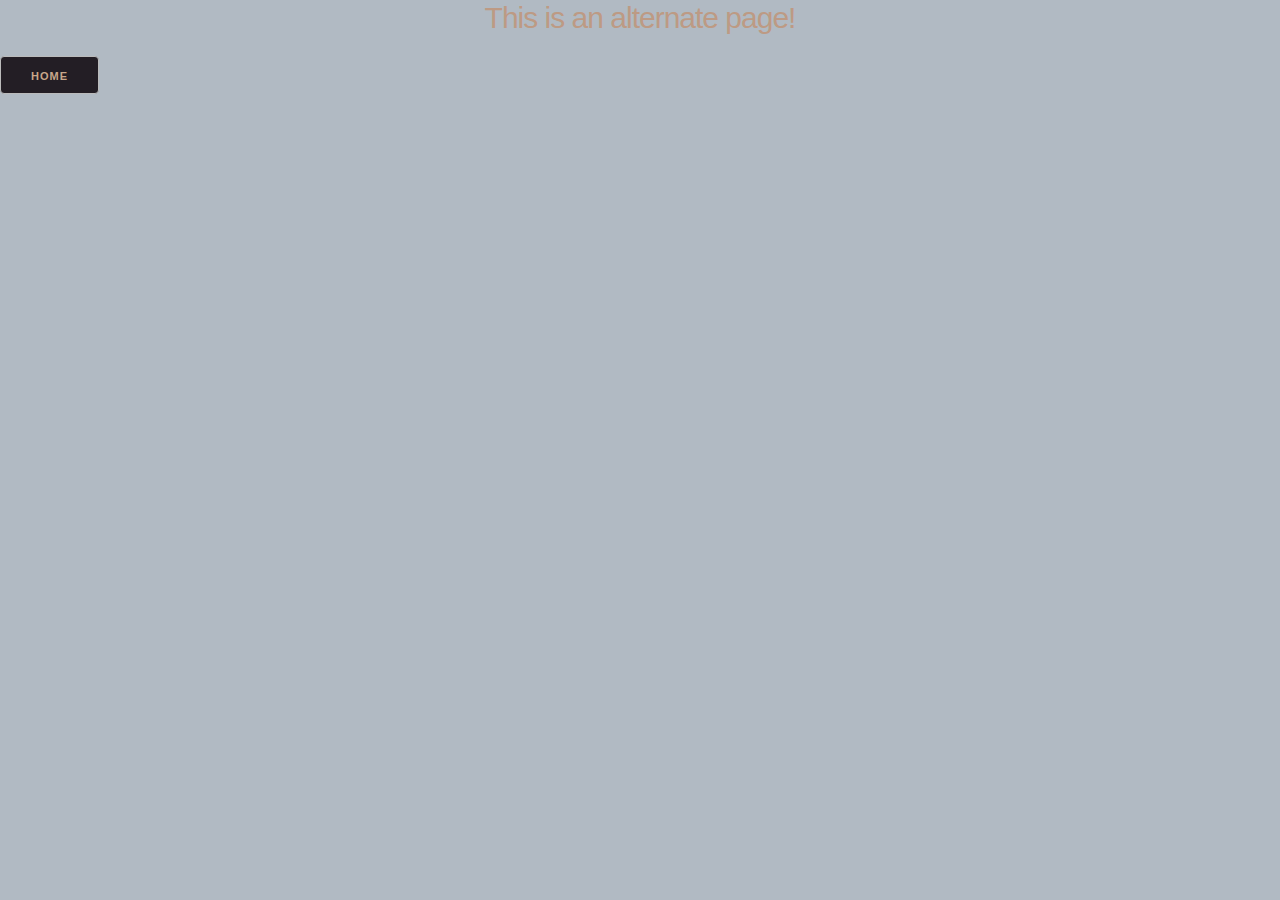
<file: alternatePage.html>
<!DOCTYPE html>
<html lang="en" dir="ltr">
  <head>

    <script>(function(w,d,s,l,i){w[l]=w[l]||[];w[l].push({
      'gtm.start': new Date().getTime(),event:'gtm.js'});var f=d.getElementsByTagName(s)[0],j=d.createElement(s),dl=l!='dataLayer'?'&l='+l:'';j.async=true;j.src='https://www.googletagmanager.com/gtm.js?id='+i+dl;f.parentNode.insertBefore(j,f);
    })(window,document,'script','dataLayer','GTM-TWBGFSX');</script>

    <!-- Basic Page Needs
    –––––––––––––––––––––––––––––––––––––––––––––––––– -->
    <meta charset="utf-8">
    <title> GA Alt Page </title>
    <meta name="description" content="">
    <meta name="author" content="">
    <!-- Mobile Specific Metas
    –––––––––––––––––––––––––––––––––––––––––––––––––– -->
    <meta name="viewport" content="width=device-width, initial-scale=1">
    <!-- FONT
    –––––––––––––––––––––––––––––––––––––––––––––––––– -->
    <link href="//fonts.googleapis.com/css?family=Raleway:400,300,600" rel="stylesheet" type="text/css">
    <!-- CSS
    –––––––––––––––––––––––––––––––––––––––––––––––––– -->
    <link rel="stylesheet" href="Skeleton/css/normalize.css">
    <link rel="stylesheet" href="Skeleton/css/skeleton.css">
    <link rel="stylesheet" type="text/css" href="style.css">
    <!-- Favicon
    –––––––––––––––––––––––––––––––––––––––––––––––––– -->
    <link rel="icon" type="image/png" href="images/logo.jpeg">

  </head>
  <body>
    <!-- Google Tag Manager (noscript) -->
    <noscript><iframe src="https://www.googletagmanager.com/ns.html?id=GTM-TWBGFSX"
    height="0" width="0" style="display:none;visibility:hidden"></iframe></noscript>
    <!-- End Google Tag Manager (noscript) -->

    <h1> This is an alternate page! </h1>
    <li class='button'> <a href='index.html'> Home </a></li>
  </body>
</html>
</file>
<file: Skeleton/css/skeleton.css>
/*
* Skeleton V2.0.4
* Copyright 2014, Dave Gamache
* www.getskeleton.com
* Free to use under the MIT license.
* http://www.opensource.org/licenses/mit-license.php
* 12/29/2014
*/


/* Table of contents
––––––––––––––––––––––––––––––––––––––––––––––––––
- Grid
- Base Styles
- Typography
- Links
- Buttons
- Forms
- Lists
- Code
- Tables
- Spacing
- Utilities
- Clearing
- Media Queries
*/


/* Grid
–––––––––––––––––––––––––––––––––––––––––––––––––– */
.container {
  position: relative;
  width: 100%;
  max-width: 960px;
  margin: 0 auto;
  padding: 0 20px;
  box-sizing: border-box; }
.column,
.columns {
  width: 100%;
  float: left;
  box-sizing: border-box; }

/* For devices larger than 400px */
@media (min-width: 400px) {
  .container {
    width: 85%;
    padding: 0; }
}

/* For devices larger than 550px */
@media (min-width: 550px) {
  .container {
    width: 80%; }
  .column,
  .columns {
    margin-left: 4%; }
  .column:first-child,
  .columns:first-child {
    margin-left: 0; }

  .one.column,
  .one.columns                    { width: 4.66666666667%; }
  .two.columns                    { width: 13.3333333333%; }
  .three.columns                  { width: 22%;            }
  .four.columns                   { width: 30.6666666667%; }
  .five.columns                   { width: 39.3333333333%; }
  .six.columns                    { width: 48%;            }
  .seven.columns                  { width: 56.6666666667%; }
  .eight.columns                  { width: 65.3333333333%; }
  .nine.columns                   { width: 74.0%;          }
  .ten.columns                    { width: 82.6666666667%; }
  .eleven.columns                 { width: 91.3333333333%; }
  .twelve.columns                 { width: 100%; margin-left: 0; }

  .one-third.column               { width: 30.6666666667%; }
  .two-thirds.column              { width: 65.3333333333%; }

  .one-half.column                { width: 48%; }

  /* Offsets */
  .offset-by-one.column,
  .offset-by-one.columns          { margin-left: 8.66666666667%; }
  .offset-by-two.column,
  .offset-by-two.columns          { margin-left: 17.3333333333%; }
  .offset-by-three.column,
  .offset-by-three.columns        { margin-left: 26%;            }
  .offset-by-four.column,
  .offset-by-four.columns         { margin-left: 34.6666666667%; }
  .offset-by-five.column,
  .offset-by-five.columns         { margin-left: 43.3333333333%; }
  .offset-by-six.column,
  .offset-by-six.columns          { margin-left: 52%;            }
  .offset-by-seven.column,
  .offset-by-seven.columns        { margin-left: 60.6666666667%; }
  .offset-by-eight.column,
  .offset-by-eight.columns        { margin-left: 69.3333333333%; }
  .offset-by-nine.column,
  .offset-by-nine.columns         { margin-left: 78.0%;          }
  .offset-by-ten.column,
  .offset-by-ten.columns          { margin-left: 86.6666666667%; }
  .offset-by-eleven.column,
  .offset-by-eleven.columns       { margin-left: 95.3333333333%; }

  .offset-by-one-third.column,
  .offset-by-one-third.columns    { margin-left: 34.6666666667%; }
  .offset-by-two-thirds.column,
  .offset-by-two-thirds.columns   { margin-left: 69.3333333333%; }

  .offset-by-one-half.column,
  .offset-by-one-half.columns     { margin-left: 52%; }

}


/* Base Styles
–––––––––––––––––––––––––––––––––––––––––––––––––– */
/* NOTE
html is set to 62.5% so that all the REM measurements throughout Skeleton
are based on 10px sizing. So basically 1.5rem = 15px :) */
html {
  font-size: 62.5%; }
body {
  font-size: 1.5em; /* currently ems cause chrome bug misinterpreting rems on body element */
  line-height: 1.6;
  font-weight: 400;
  font-family: "Raleway", "HelveticaNeue", "Helvetica Neue", Helvetica, Arial, sans-serif;
  color: #222; }


/* Typography
–––––––––––––––––––––––––––––––––––––––––––––––––– */
h1, h2, h3, h4, h5, h6 {
  margin-top: 0;
  margin-bottom: 2rem;
  font-weight: 300; }
h1 { font-size: 4.0rem; line-height: 1.2;  letter-spacing: -.1rem;}
h2 { font-size: 3.6rem; line-height: 1.25; letter-spacing: -.1rem; }
h3 { font-size: 3.0rem; line-height: 1.3;  letter-spacing: -.1rem; }
h4 { font-size: 2.4rem; line-height: 1.35; letter-spacing: -.08rem; }
h5 { font-size: 1.8rem; line-height: 1.5;  letter-spacing: -.05rem; }
h6 { font-size: 1.5rem; line-height: 1.6;  letter-spacing: 0; }

/* Larger than phablet */
@media (min-width: 550px) {
  h1 { font-size: 5.0rem; }
  h2 { font-size: 4.2rem; }
  h3 { font-size: 3.6rem; }
  h4 { font-size: 3.0rem; }
  h5 { font-size: 2.4rem; }
  h6 { font-size: 1.5rem; }
}

p {
  margin-top: 0; }


/* Links
–––––––––––––––––––––––––––––––––––––––––––––––––– */
a {
  color: #1EAEDB; }
a:hover {
  color: #0FA0CE; }


/* Buttons
–––––––––––––––––––––––––––––––––––––––––––––––––– */
.button,
button,
input[type="submit"],
input[type="reset"],
input[type="button"] {
  display: inline-block;
  height: 38px;
  padding: 0 30px;
  color: #555;
  text-align: center;
  font-size: 11px;
  font-weight: 600;
  line-height: 38px;
  letter-spacing: .1rem;
  text-transform: uppercase;
  text-decoration: none;
  white-space: nowrap;
  background-color: transparent;
  border-radius: 4px;
  border: 1px solid #bbb;
  cursor: pointer;
  box-sizing: border-box; }
.button:hover,
button:hover,
input[type="submit"]:hover,
input[type="reset"]:hover,
input[type="button"]:hover,
.button:focus,
button:focus,
input[type="submit"]:focus,
input[type="reset"]:focus,
input[type="button"]:focus {
  color: #333;
  border-color: #888;
  outline: 0; }
.button.button-primary,
button.button-primary,
input[type="submit"].button-primary,
input[type="reset"].button-primary,
input[type="button"].button-primary {
  color: #FFF;
  background-color: #33C3F0;
  border-color: #33C3F0; }
.button.button-primary:hover,
button.button-primary:hover,
input[type="submit"].button-primary:hover,
input[type="reset"].button-primary:hover,
input[type="button"].button-primary:hover,
.button.button-primary:focus,
button.button-primary:focus,
input[type="submit"].button-primary:focus,
input[type="reset"].button-primary:focus,
input[type="button"].button-primary:focus {
  color: #FFF;
  background-color: #1EAEDB;
  border-color: #1EAEDB; }


/* Forms
–––––––––––––––––––––––––––––––––––––––––––––––––– */
input[type="email"],
input[type="number"],
input[type="search"],
input[type="text"],
input[type="tel"],
input[type="url"],
input[type="password"],
textarea,
select {
  height: 38px;
  padding: 6px 10px; /* The 6px vertically centers text on FF, ignored by Webkit */
  background-color: #fff;
  border: 1px solid #D1D1D1;
  border-radius: 4px;
  box-shadow: none;
  box-sizing: border-box; }
/* Removes awkward default styles on some inputs for iOS */
input[type="email"],
input[type="number"],
input[type="search"],
input[type="text"],
input[type="tel"],
input[type="url"],
input[type="password"],
textarea {
  -webkit-appearance: none;
     -moz-appearance: none;
          appearance: none; }
textarea {
  min-height: 65px;
  padding-top: 6px;
  padding-bottom: 6px; }
input[type="email"]:focus,
input[type="number"]:focus,
input[type="search"]:focus,
input[type="text"]:focus,
input[type="tel"]:focus,
input[type="url"]:focus,
input[type="password"]:focus,
textarea:focus,
select:focus {
  border: 1px solid #33C3F0;
  outline: 0; }
label,
legend {
  display: block;
  margin-bottom: .5rem;
  font-weight: 600; }
fieldset {
  padding: 0;
  border-width: 0; }
input[type="checkbox"],
input[type="radio"] {
  display: inline; }
label > .label-body {
  display: inline-block;
  margin-left: .5rem;
  font-weight: normal; }


/* Lists
–––––––––––––––––––––––––––––––––––––––––––––––––– */
ul {
  list-style: circle inside; }
ol {
  list-style: decimal inside; }
ol, ul {
  padding-left: 0;
  margin-top: 0; }
ul ul,
ul ol,
ol ol,
ol ul {
  margin: 1.5rem 0 1.5rem 3rem;
  font-size: 90%; }
li {
  margin-bottom: 1rem; }


/* Code
–––––––––––––––––––––––––––––––––––––––––––––––––– */
code {
  padding: .2rem .5rem;
  margin: 0 .2rem;
  font-size: 90%;
  white-space: nowrap;
  background: #F1F1F1;
  border: 1px solid #E1E1E1;
  border-radius: 4px; }
pre > code {
  display: block;
  padding: 1rem 1.5rem;
  white-space: pre; }


/* Tables
–––––––––––––––––––––––––––––––––––––––––––––––––– */
th,
td {
  padding: 12px 15px;
  text-align: left;
  border-bottom: 1px solid #E1E1E1; }
th:first-child,
td:first-child {
  padding-left: 0; }
th:last-child,
td:last-child {
  padding-right: 0; }


/* Spacing
–––––––––––––––––––––––––––––––––––––––––––––––––– */
button,
.button {
  margin-bottom: 1rem; }
input,
textarea,
select,
fieldset {
  margin-bottom: 1.5rem; }
pre,
blockquote,
dl,
figure,
table,
p,
ul,
ol,
form {
  margin-bottom: 2.5rem; }


/* Utilities
–––––––––––––––––––––––––––––––––––––––––––––––––– */
.u-full-width {
  width: 100%;
  box-sizing: border-box; }
.u-max-full-width {
  max-width: 100%;
  box-sizing: border-box; }
.u-pull-right {
  float: right; }
.u-pull-left {
  float: left; }


/* Misc
–––––––––––––––––––––––––––––––––––––––––––––––––– */
hr {
  margin-top: 3rem;
  margin-bottom: 3.5rem;
  border-width: 0;
  border-top: 1px solid #E1E1E1; }


/* Clearing
–––––––––––––––––––––––––––––––––––––––––––––––––– */

/* Self Clearing Goodness */
.container:after,
.row:after,
.u-cf {
  content: "";
  display: table;
  clear: both; }


/* Media Queries
–––––––––––––––––––––––––––––––––––––––––––––––––– */
/*
Note: The best way to structure the use of media queries is to create the queries
near the relevant code. For example, if you wanted to change the styles for buttons
on small devices, paste the mobile query code up in the buttons section and style it
there.
*/


/* Larger than mobile */
@media (min-width: 400px) {}

/* Larger than phablet (also point when grid becomes active) */
@media (min-width: 550px) {}

/* Larger than tablet */
@media (min-width: 750px) {}

/* Larger than desktop */
@media (min-width: 1000px) {}

/* Larger than Desktop HD */
@media (min-width: 1200px) {}
</file>
<file: style.css>
#jumbotron {
	background-size: cover;
	height: 100vh;
	background-image: url('images/alt.jpg');
	background-repeat: no-repeat;
}

body{

	font-family: arial, verdana, sans-serif;
	color: #666666;
	background-color:#B1BAC3;

}

#deleteshop{
	background-color:  #231E25;
	color: #C4CBD1;
	border-bottom: 2px solid #547ca0;
	border-right: 2px solid #749abe;
	border-top: 2px solid #90b4d6;
	border-left: 2px solid 	#749abe;
}

#deleteshop:hover{
	color: #C8A68A;
}

#createshop{
	background-color:  #231E25;
	color: #C4CBD1;
}

h1{
	text-align: center;
	color: #BD9A84;
	font-size: 30px;
}

h3{
	text-align: center;
	color: #BD9A84;
	font-size: 20px;
}
p {
	color:#242C37;
	font-size: 16px;
	font-weight: bold;
}

a {
	color: #C8A68A;
	text-decoration: none;
}

a:hover {
	background-color: transparent;
	color: #C8A68A;
}

th, td {
	padding: 5px, 30px, 50px, 10px;
	border-spacing: 0px;
	font-size: 90%;
	margin: 0px;
}
th, td{
	text-align: left;
	background-color: #e0e9f0;
	border-top: 1px solid #cbd2d8;
	border-bottom: 1px solid #cbd2d8;
	border-right: 1px solid #cbd2d8;

}
 th {
	color: #C4CBD1;
	background-color: #231E25;
	border-bottom: 2px solid #547ca0;
	border-right: 1px solid #749abe;
	border-top: 1px solid #90b4d6;
	text-align: center;
	text-shadow: -1px -1px 1px #666666;
	letter-spacing: .15em;

}

td {
	text-align: right;
	text-shadow: 1px 1px 1px #ffffff;
	background-color: #BBC0C3;
}

.lookpretty {
	overflow:auto;
}

#formstruct {
	background-color: #BBC0C3;
}

.total {
	background-color: #BBC0C3;
	color: #231F20;
	text-shadow: none;
	border-top: 1px solid #cbd2d8;
	border-bottom: 1px solid #cbd2d8;
}

td:hover {
	background-color: #A5BDC9;
}

tr:hover {
	background-color: #A5BDC9;
}

.button {
	background-color: #231E25;
}

.button:hover {
	background-color: #1E2730;
	color: #231F20;
}

fieldset {
	width: 350px;
	margin-top: 20px;

	background-color: #ffffff;
	line-height: 1.6em;
	border-bottom: 2px solid #547ca0;
	border-right: 2px solid #749abe;
	border-top: 2px solid #90b4d6;
	border-left: 2px solid 	#749abe;
}

legend {
	font-style: italic;
	color: #C4CBD1;
	background-color: #231E25;
	border: 1px solid #dcdcdc;
	border-radius: 7px;
	padding: 5px 20px;

}

footer {
	text-align: center;
	color: #957F58;
	background-color: #231E25;
	border-bottom: 2px solid #547ca0;
	border-right: 2px solid #749abe;
	border-top: 2px solid #90b4d6;
	border-left: 2px solid 	#749abe;
	letter-spacing: .15em;
}
</file>
